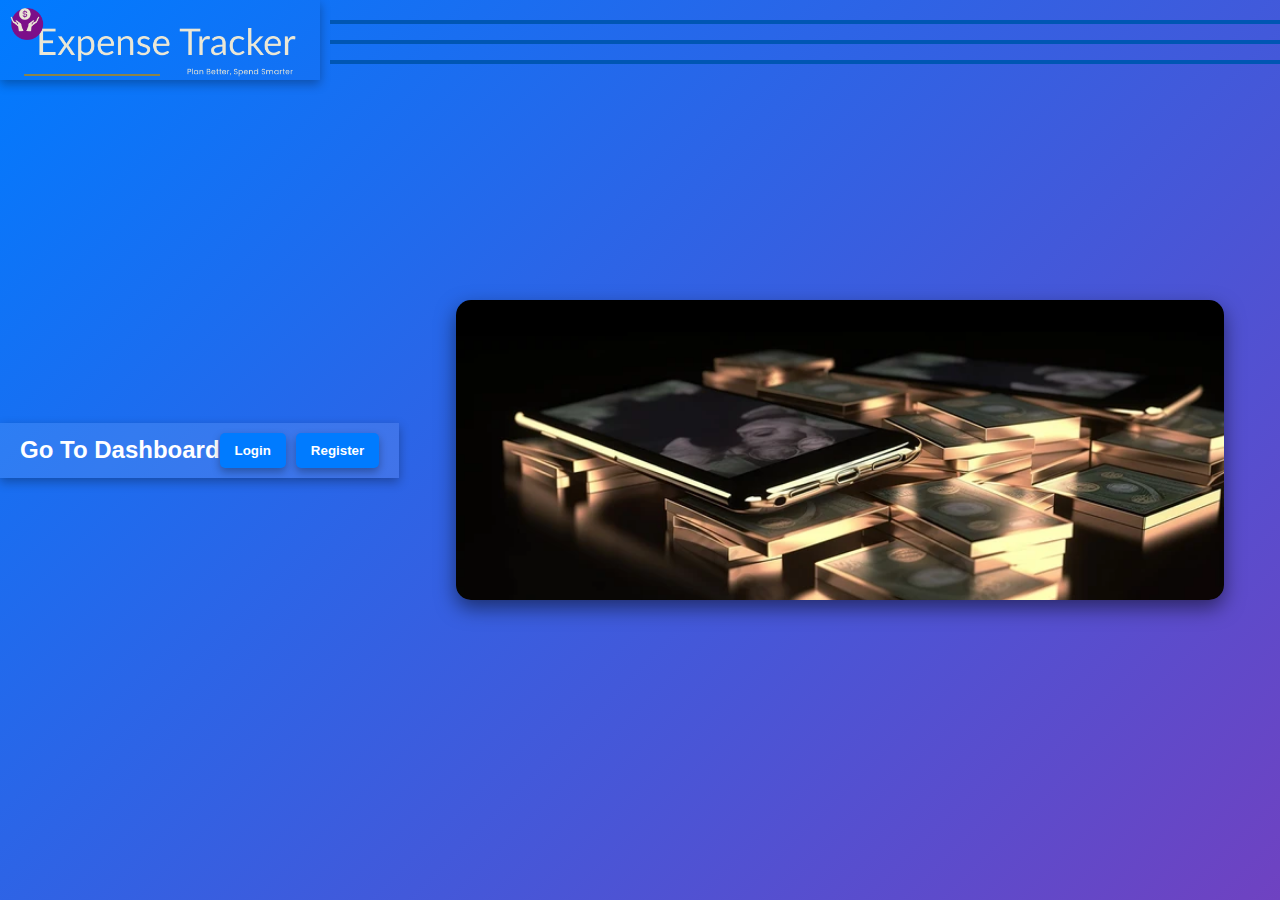
<file: index.html>
<!DOCTYPE html>
<html lang="en">

<head>
    <meta charset="UTF-8">
    <meta name="viewport" content="width=device-width, initial-scale=1.0">
    <title>Expense Tracker</title>
    <link rel="stylesheet" href="login2.css">
</head>

<body>
    <!-- logo Section -->
    <div class="header1">
         <div class="top-line"></div>
         <div class="top-line-2"></div>
         <div class="top-line-3"></div>
         <img src="expense-logo.png" alt="Expense Tracker Logo" class="logo-image">
    </div>

    <!-- Header Section -->
    <div class="header">
        <div class="logo">Go To Dashboard</div>
        <div class="nav-buttons">
            <button id="login-btn">Login</button>
            <button id="register-btn">Register</button>
        </div>
    </div>

    <!-- Slideshow Section -->
    <div class="slideshow">
        <img src="expense1.jpg" alt="Expense Tracker 1">
        <img src="expense2.jpg" alt="Expense Tracker 2">
        <img src="expense3.jpg" alt="Expense Tracker 3">
        <img src="expense4.jpg" alt="Expense Tracker 3">
    </div>

    <!-- Popup login Modal -->
    <div id="login-modal" class="modal">
        <div class="modal-content">
            <h2>Login</h2>
            <input type="text" id="modal-username" placeholder="Enter your username">
            <input type="password" id="modal-password" placeholder="Enter your password">
            <button id="modal-login-btn" class="btn">Login</button>
            <button id="close-modal-btn" class="btn close-btn">Close</button>
        </div>
    </div>

    <!-- Popup Register Modal -->
    <div id="register-modal" class="modal">
        <div class="modal-content">
            <h2>Register</h2>
            <input type="text" id="register-username" placeholder="Enter a username">
            <input type="password" id="register-password" placeholder="Enter a password">
            <button id="modal-register-btn" class="btn">Register</button>
            <button id="close-register-modal-btn" class="btn close-btn">Close</button>
        </div>
    </div>

    <script src="login2.js"></script>
</body>
</html>
</file>
<file: login2.css>
/* General Reset */
* {
    box-sizing: border-box;
    margin: 0;
    padding: 0;
}

body {
    font-family: Arial, sans-serif;
    background: linear-gradient(135deg, #007bff, #6f42c1);
    color: white;
    height: 100vh;
    display: flex;
    justify-content: center;
    align-items: center;
    margin: 0;
}

/* Login Container */
.login-container {
    background-color: rgba(255, 255, 255, 0.1);
    padding: 30px;
    border-radius: 8px;
    text-align: center;
    width: 350px;
    box-shadow: 0 8px 20px rgba(0, 0, 0, 0.3);
    backdrop-filter: blur(10px);
    animation: fadeIn 1s ease-out;
}

h1, h2 {
    margin-bottom: 20px;
    color: #fff;
}

input[type="text"], input[type="password"] {
    width: 100%;
    padding: 10px;
    margin: 10px 0;
    border: none;
    border-radius: 4px;
    outline: none;
}

input:focus {
    border: 2px solid #007bff;
}

button {
    width: 100%;
    padding: 10px;
    background-color: #007bff;
    color: white;
    border: none;
    border-radius: 4px;
    cursor: pointer;
    transition: background-color 0.3s;
}

button:hover {
    background-color: #0056b3;
}

/* Link Styling */
a {
    color: #007bff;
    text-decoration: none;
}

a:hover {
    text-decoration: underline;
}

/* Modal Styling */
.modal {
    display: none;
    position: fixed;
    top: 0;
    left: 0;
    width: 100%;
    height: 100%;
    background: rgba(0, 0, 0, 0.5);
    justify-content: center;
    align-items: center;
}

.modal-content {
    background: white;
    padding: 20px;
    border-radius: 8px;
    text-align: center;
    width: 300px;
}

.modal input {
    margin-bottom: 10px;
}

.close-btn {
    background-color: #dc3545;
    margin-top: 10px;
}

@keyframes fadeIn {
    from {
        opacity: 0;
        transform: translateY(-20px);
    }
    to {
        opacity: 1;
        transform: translateY(0);
    }
}



        /* Additional Styling */
        .header {
            display: flex;
            justify-content: space-between;
            align-items: center;
            padding: 10px 20px;
            background-color: rgba(255, 255, 255, 0.1);
            box-shadow: 0 4px 10px rgba(0, 0, 0, 0.3);
        }

        .header .logo {
            font-size: 24px;
            font-weight: bold;
            color: white;
        }

        .header .nav-buttons {
            display: flex;
            gap: 10px;
        }

        .header .nav-buttons button {
            padding: 10px 15px;
            border-radius: 5px;
            border: none;
            cursor: pointer;
            background-color: #007bff;
            color: white;
            font-weight: bold;
            box-shadow: 0 4px 8px rgba(0, 0, 0, 0.3);
            transition: transform 0.3s, background-color 0.3s;
        }

        .header .nav-buttons button:hover {
            background-color: #0056b3;
            transform: scale(1.1);
        }

        .slideshow {
            width: 60%;
            height: 300px;
            margin: 50px auto;
            overflow: hidden;
            border-radius: 15px;
            box-shadow: 0 8px 20px rgba(0, 0, 0, 0.5);
            position: relative;
        }

        .slideshow img {
            width: 100%;
            height: 100%;
            object-fit: cover;
            position: absolute;
            animation: slide 15s infinite;
        }

        .slideshow img:nth-child(1) {
            animation-delay: 0s;
        }

        .slideshow img:nth-child(2) {
            animation-delay: 5s;
        }

        .slideshow img:nth-child(3) {
            animation-delay: 10s;
        }

        @keyframes slide {
            0% { opacity: 1; transform: scale(1); }
            33% { opacity: 0; transform: scale(1.1); }
            100% { opacity: 1; transform: scale(1.1); }
        }


/* Logo Styling */
.logo-image {
    height: 80px; /* Adjust size as needed */
    display: flex;
    justify-content: space-between;
    align-items: self-start;
    background-color: transparent;
    box-shadow: 0 4px 10px rgba(0, 0, 0, 0.3);
    margin: 0;
    padding: 0;
    position: absolute; /* Ensures precise positioning */
    top: 0; /* Aligns the image to the top */
    left: 0; /* Aligns the image to the left */
}

/* Style for the horizontal line */
.top-line {
  position: absolute; /* Positions the line at the top */
  top: 40px; /* Aligns the line at the very top */
  left: 330px; /* Starts the line from the left edge */
  width: 100%; /* Stretches the line across the entire width */
  height: 4px; /* Thickness of the line */
  background-color: #0056b3; /* Color of the line */
}

.top-line-2 {
  position: absolute; /* Positions the line at the top */
  top: 60px; /* Aligns the line at the very top */
  left: 330px; /* Starts the line from the left edge */
  width: 100%; /* Stretches the line across the entire width */
  height: 4px; /* Thickness of the line */
  background-color: #0056b3; /* Color of the line */
}

 .top-line-3 {
  position: absolute; /* Positions the line at the top */
  top: 20px; /* Aligns the line at the very top */
  left: 330px; /* Starts the line from the left edge */
  width: 100%; /* Stretches the line across the entire width */
  height: 4px; /* Thickness of the line */
  background-color: #0056b3; /* Color of the line */
}
</file>
